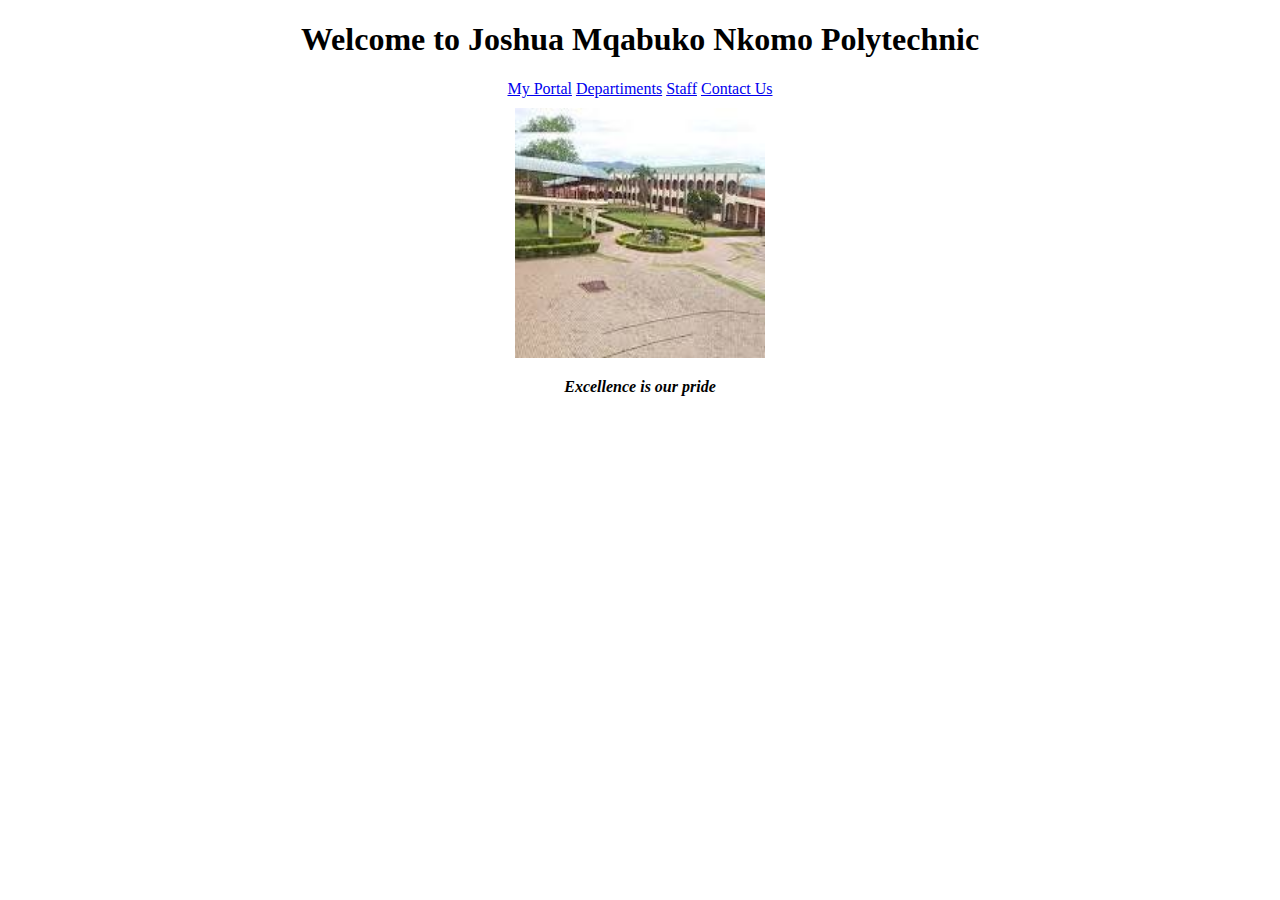
<file: index.html>
<!DOCTYPE html>
<html lang="en">
<head>
    <meta charset="UTF-8">
    <meta name="viewport" content="width=device-width, initial-scale=1.0">
    <title>JMN</title>
    <link rel="stylesheet" href="index.css"/>
</head>
<body>
    <h1>Welcome to Joshua Mqabuko Nkomo Polytechnic</h1>
    <div>
        <a href="joshlearn.html">My Portal</a>
        <a href="departiments.html">Departiments</a>
        <a href="staff.html">Staff</a>
        <a href="contact.html">Contact Us</a>
    </div>
    <img src="[data-uri]" height="250px" width="250px"/>
    <p><strong><i>Excellence is our pride</i></strong></p>
</body>
</html>
</file>
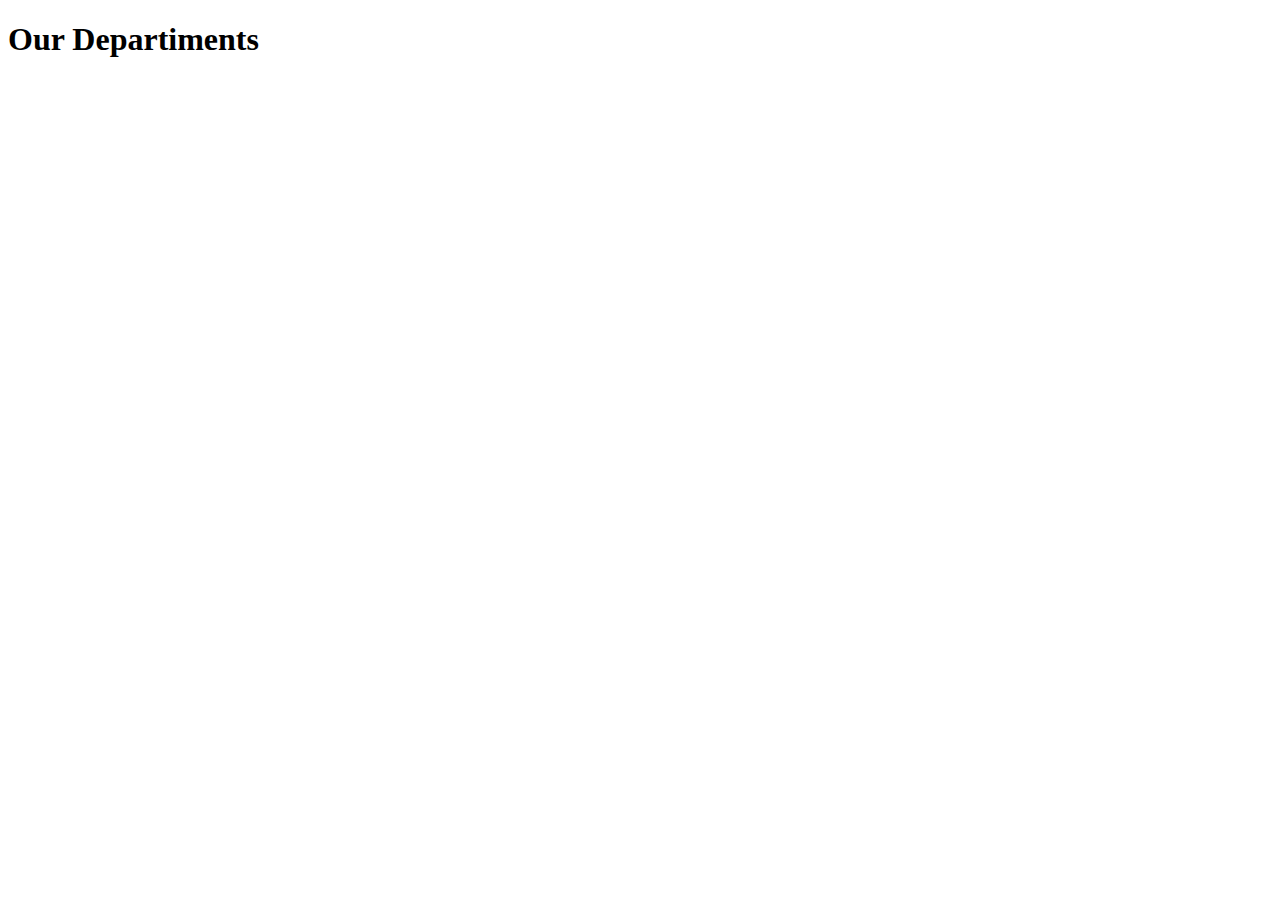
<file: departiments.html>
<!DOCTYPE html>
<html lang="en">
<head>
    <meta charset="UTF-8">
    <meta name="viewport" content="width=device-width, initial-scale=1.0">
    <title>Departiments</title>
</head>
<body>
    <h1>Our Departiments</h1>
</body>
</html>
</file>
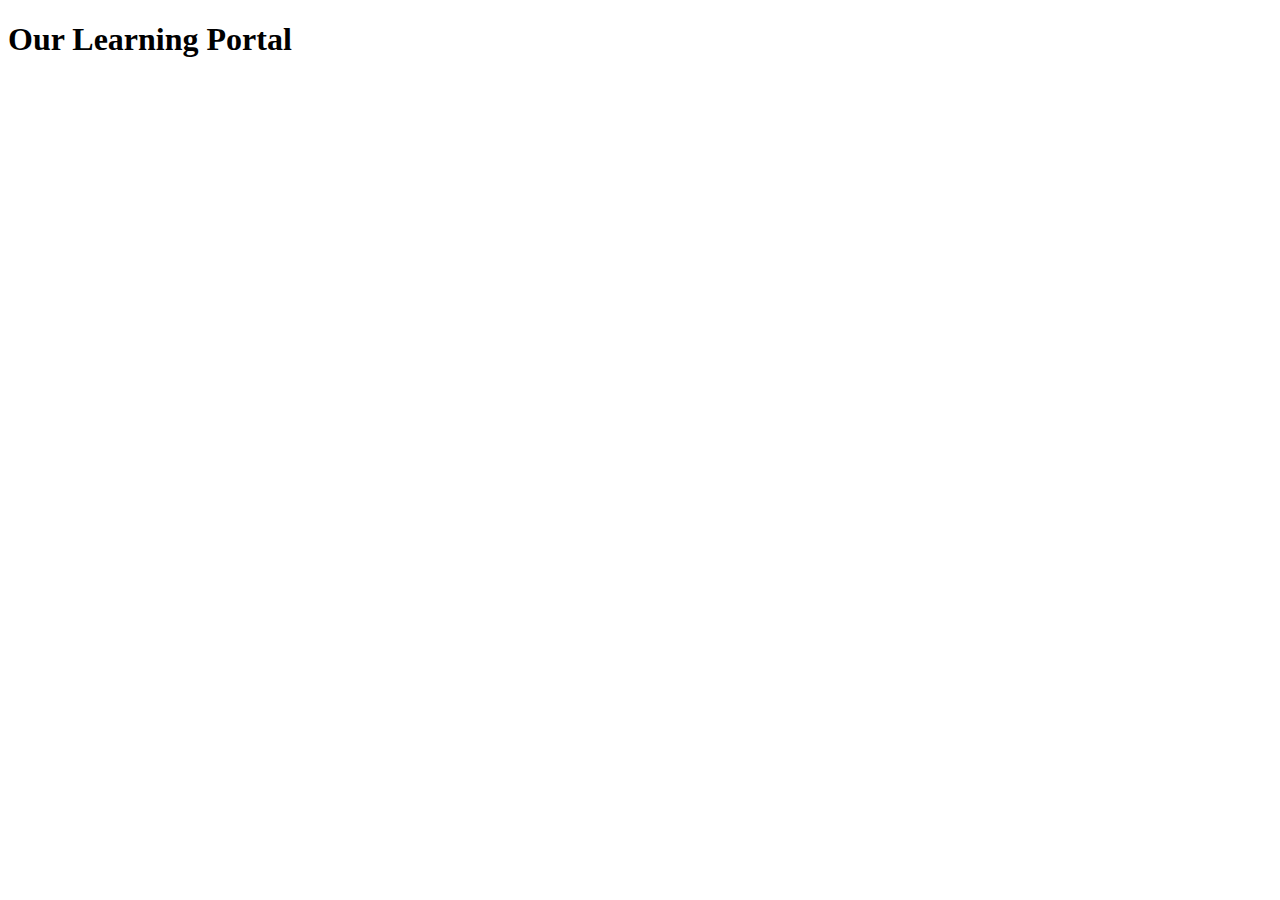
<file: joshlearn.html>
<!DOCTYPE html>
<html lang="en">
<head>
    <meta charset="UTF-8">
    <meta name="viewport" content="width=device-width, initial-scale=1.0">
    <title>Portal</title>
</head>
<body>
    <h1>Our Learning Portal</h1>
</body>
</html>
</file>
<file: index.css>
body{
    text-align: center;
}

img{
    margin-top: 10px;
}
</file>
